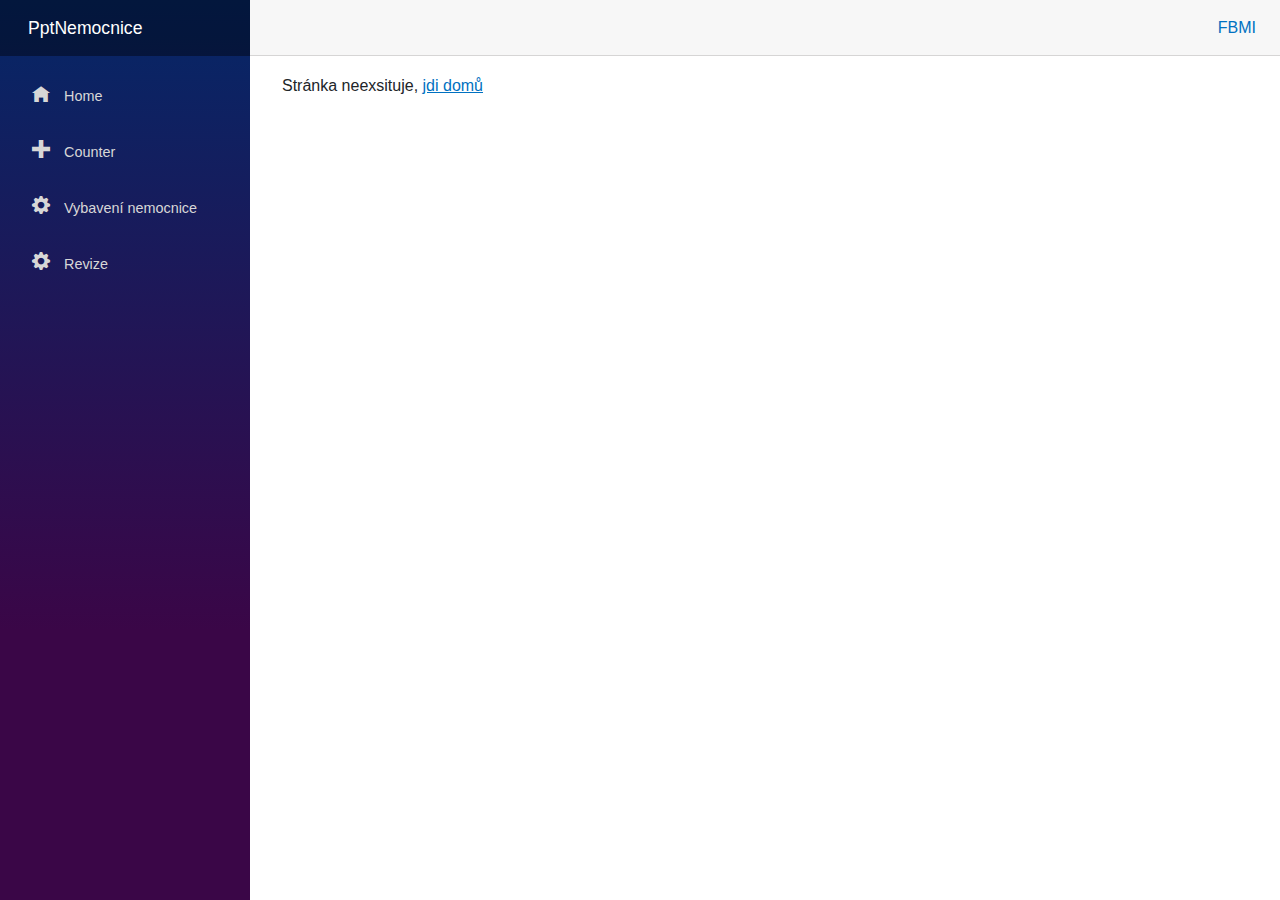
<file: 03_Nemocnice_start/PptNemocnice/PptNemocnice/wwwroot/index.html>
<!DOCTYPE html>
<html lang="en">

<head>
    <meta charset="utf-8" />
    <meta name="viewport" content="width=device-width, initial-scale=1.0, maximum-scale=1.0, user-scalable=no" />
    <title>PptNemocnice</title>
    <base href="/" />
    <link rel="icon" type="image/x-icon" href="icons8-health-64.png" />
    <link href="css/bootstrap/bootstrap.min.css" rel="stylesheet" />
    <link href="css/app.css" rel="stylesheet" />
    <link href="PptNemocnice.styles.css" rel="stylesheet" />
</head>

<body>
    <div id="app">Načítám...</div>

    <div id="blazor-error-ui">
        An unhandled error has occurred.
        <a href="" class="reload">Reload</a>
        <a class="dismiss">🗙</a>
    </div>
    <script src="_framework/blazor.webassembly.js"></script>
</body>

</html>
</file>
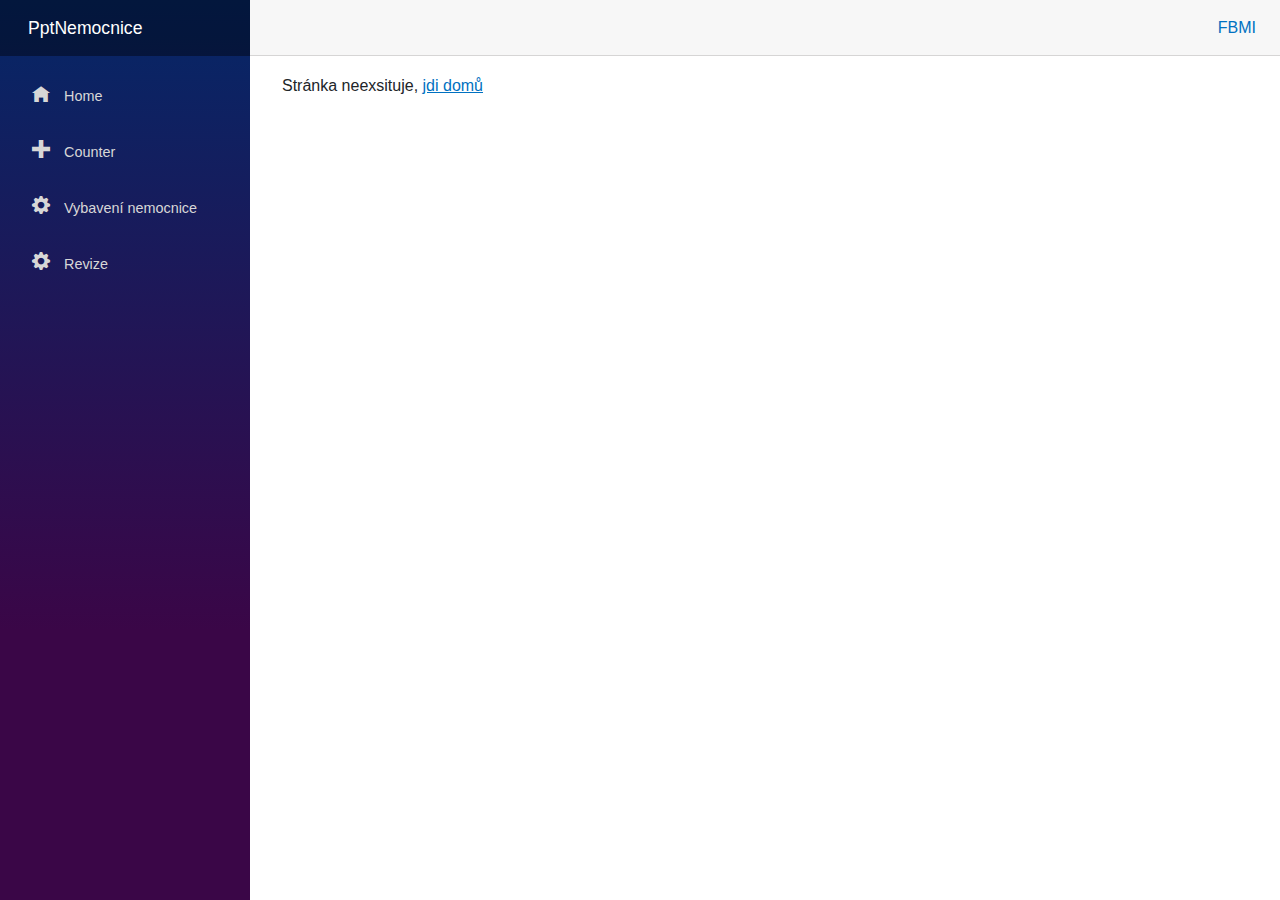
<file: Projekt_nemocnice/PptNemocnice/PptNemocnice/wwwroot/index.html>
<!DOCTYPE html>
<html lang="en">

<head>
    <meta charset="utf-8" />
    <meta name="viewport" content="width=device-width, initial-scale=1.0, maximum-scale=1.0, user-scalable=no" />
    <title>PptNemocnice</title>
    <base href="/" />
    <link rel="icon" type="image/x-icon" href="icons8-health-64.png" />
    <link href="css/bootstrap/bootstrap.min.css" rel="stylesheet" />
    <link href="css/app.css" rel="stylesheet" />
    <link href="PptNemocnice.styles.css" rel="stylesheet" />
</head>

<body>
    <div id="app"><div class="loader"></div></div>
    <div id="blazor-error-ui">
        An unhandled error has occurred.
        <a href="" class="reload">Reload</a>
        <a class="dismiss">🗙</a>
    </div>
    <script src="_framework/blazor.webassembly.js"></script>
</body>

</html>
</file>
<file: Projekt_nemocnice/PptNemocnice/PptNemocnice/wwwroot/css/app.css>
﻿@import url('open-iconic/font/css/open-iconic-bootstrap.min.css');

html, body {
    font-family: 'Helvetica Neue', Helvetica, Arial, sans-serif;
}

h1:focus {
    outline: none;
}

a, .btn-link {
    color: #0071c1;
}

.btn-primary {
    color: #fff;
    background-color: #1b6ec2;
    border-color: #1861ac;
}

.content {
    padding-top: 1.1rem;
}

.valid.modified:not([type=checkbox]) {
    outline: 1px solid #26b050;
}

.invalid {
    outline: 1px solid red;
}

.validation-message {
    color: red;
}

#blazor-error-ui {
    background: lightyellow;
    bottom: 0;
    box-shadow: 0 -1px 2px rgba(0, 0, 0, 0.2);
    display: none;
    left: 0;
    padding: 0.6rem 1.25rem 0.7rem 1.25rem;
    position: fixed;
    width: 100%;
    z-index: 1000;
}

    #blazor-error-ui .dismiss {
        cursor: pointer;
        position: absolute;
        right: 0.75rem;
        top: 0.5rem;
    }

.blazor-error-boundary {
    background: url([data-uri]) no-repeat 1rem/1.8rem, #b32121;
    padding: 1rem 1rem 1rem 3.7rem;
    color: white;
}

    .blazor-error-boundary::after {
        content: "An error has occurred."
    }

    /*
        Button smazat
    */

.button-24 {
    background: #FF4742;
    border: 1px solid #FF4742;
    border-radius: 6px;
    box-shadow: rgba(0, 0, 0, 0.1) 1px 2px 4px;
    box-sizing: border-box;
    color: #FFFFFF;
    cursor: pointer;
    display: inline-block;
    font-family: nunito,roboto,proxima-nova,"proxima nova",sans-serif;
    font-size: 16px;
    font-weight: 800;
    line-height: 16px;
    min-height: 40px;
    outline: 0;
    padding: 12px 14px;
    text-align: center;
    text-rendering: geometricprecision;
    text-transform: none;
    user-select: none;
    -webkit-user-select: none;
    touch-action: manipulation;
    vertical-align: middle;
}

    .button-24:hover,
    .button-24:active {
        background-color: initial;
        background-position: 0 0;
        color: #FF4742;
    }

    .button-24:active {
        opacity: .5;
    }
    /*
        Button revize
    */
.button-25 {
    background: #5F85FF;
    border: 1px solid #5F85FF;
    border-radius: 6px;
    box-shadow: rgba(0, 0, 0, 0.1) 1px 2px 4px;
    box-sizing: border-box;
    color: #FFFFFF;
    cursor: pointer;
    display: inline-block;
    font-family: nunito,roboto,proxima-nova,"proxima nova",sans-serif;
    font-size: 16px;
    font-weight: 800;
    line-height: 16px;
    min-height: 40px;
    outline: 0;
    padding: 12px 14px;
    text-align: center;
    text-rendering: geometricprecision;
    text-transform: none;
    user-select: none;
    -webkit-user-select: none;
    touch-action: manipulation;
    vertical-align: middle;
}

    .button-25:hover,
    .button-25:active {
        background-color: initial;
        background-position: 0 0;
        color: #5F85FF;
    }

    .button-25:active {
        opacity: .5;
    }

/*
    Button přidání
*/

.button-38 {
    background-color: #FFFFFF;
    border: 0;
    border-radius: .5rem;
    box-sizing: border-box;
    color: #111827;
    font-family: "Inter var",ui-sans-serif,system-ui,-apple-system,system-ui,"Segoe UI",Roboto,"Helvetica Neue",Arial,"Noto Sans",sans-serif,"Apple Color Emoji","Segoe UI Emoji","Segoe UI Symbol","Noto Color Emoji";
    font-size: .875rem;
    font-weight: 600;
    line-height: 1.25rem;
    padding: .75rem 1rem;
    text-align: center;
    text-decoration: none #D1D5DB solid;
    text-decoration-thickness: auto;
    box-shadow: 0 1px 3px 0 rgba(0, 0, 0, 0.1), 0 1px 2px 0 rgba(0, 0, 0, 0.06);
    cursor: pointer;
    user-select: none;
    -webkit-user-select: none;
    touch-action: manipulation;
}

    .button-38:hover {
        background-color: rgb(249,250,251);
    }

    .button-38:focus {
        outline: 2px solid transparent;
        outline-offset: 2px;
    }

    .button-38:focus-visible {
        box-shadow: none;
    }

/*
    Button editace
*/

.button-edit {
    background: #FFD642;
    border: 1px solid #FFD642;
    border-radius: 6px;
    box-shadow: rgba(0, 0, 0, 0.1) 1px 2px 4px;
    box-sizing: border-box;
    color: #FFFFFF;
    cursor: pointer;
    display: inline-block;
    font-family: nunito,roboto,proxima-nova,"proxima nova",sans-serif;
    font-size: 16px;
    font-weight: 800;
    line-height: 16px;
    min-height: 40px;
    outline: 0;
    padding: 12px 14px;
    text-align: center;
    text-rendering: geometricprecision;
    text-transform: none;
    user-select: none;
    -webkit-user-select: none;
    touch-action: manipulation;
    vertical-align: middle;
}

    .button-edit:hover,
    .button-edit:active {
        background-color: initial;
        background-position: 0 0;
        color: #FFD642;
    }

    .button-edit:active {
        opacity: .5;
    }


.divTable {
    display: table;
    width: 100%;
}

.divTableRow {
    display: table-row;
}

.divTableHeading {
    background-color: #EEE;
    display: table-header-group;
}

.divTableCell, .divTableHead {
    border: 1px solid #999999;
    display: table-cell;
    padding: 3px 10px;
}

.divTableHeading {
    background-color: #EEE;
    display: table-header-group;
    font-weight: bold;
}

.divTableFoot {
    background-color: #EEE;
    display: table-footer-group;
    font-weight: bold;
}

.divTableBody {
    display: table-row-group;
}

.loader {
    border: 16px solid #f3f3f3; 
    border-top: 16px solid #3498db; 
    border-radius: 50%;
    width: 120px;
    height: 120px;
    animation: spin 2s linear infinite;
    display: flex;
    justify-content: center;
    margin-left: auto;
    margin-top: auto;
    position: absolute;
    top: 50%;
    left: 50%;
}

@keyframes spin {
    0% {
        transform: rotate(0deg);
    }

    100% {
        transform: rotate(360deg);
    }
}
</file>
